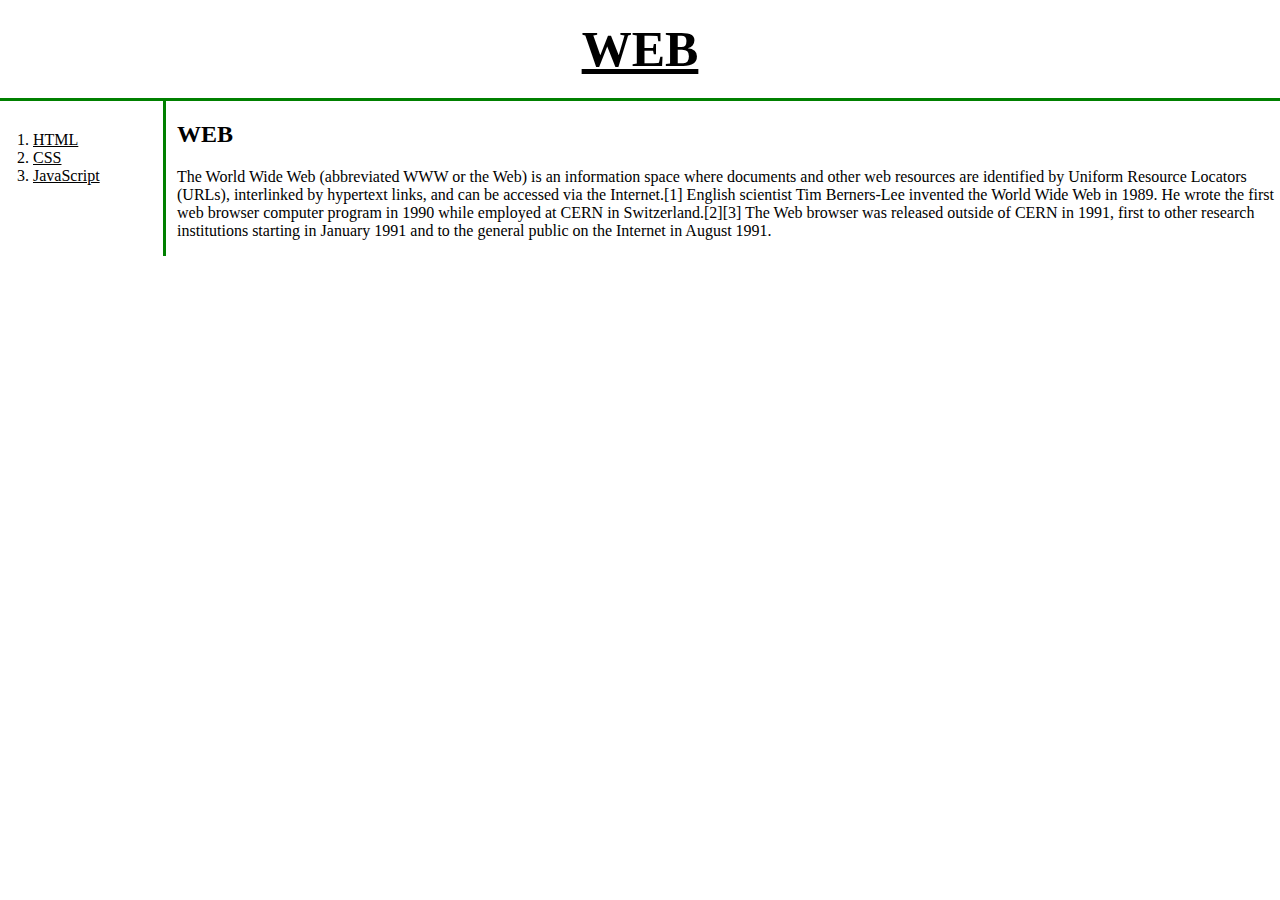
<file: index.html>
<!doctype html>
<html>
<head>
<title>WEB-welcome</title>
<meta charset="utf-8">
<link rel="stylesheet" href="style.css">
</head>
<body>
<h1><a href="index.html">WEB</a></h1>
  <div id="grid">
  <ol>
    <li><a href="1.html">HTML</a></li>
    <li><a href="2.html">CSS</a></li>
    <li><a href="3.html">JavaScript</a></li>
  </ol>
  <div id="article">
<h2>WEB</h2>
<p>The World Wide Web (abbreviated WWW or the Web) is an information space where documents and other web resources are identified by Uniform Resource Locators (URLs), interlinked by hypertext links, and can be accessed via the Internet.[1] English scientist Tim Berners-Lee invented the World Wide Web in 1989. He wrote the first web browser computer program in 1990 while employed at CERN in Switzerland.[2][3] The Web browser was released outside of CERN in 1991, first to other research institutions starting in January 1991 and to the general public on the Internet in August 1991.</p>
  </div>
</div>
</body>
</html>
</file>
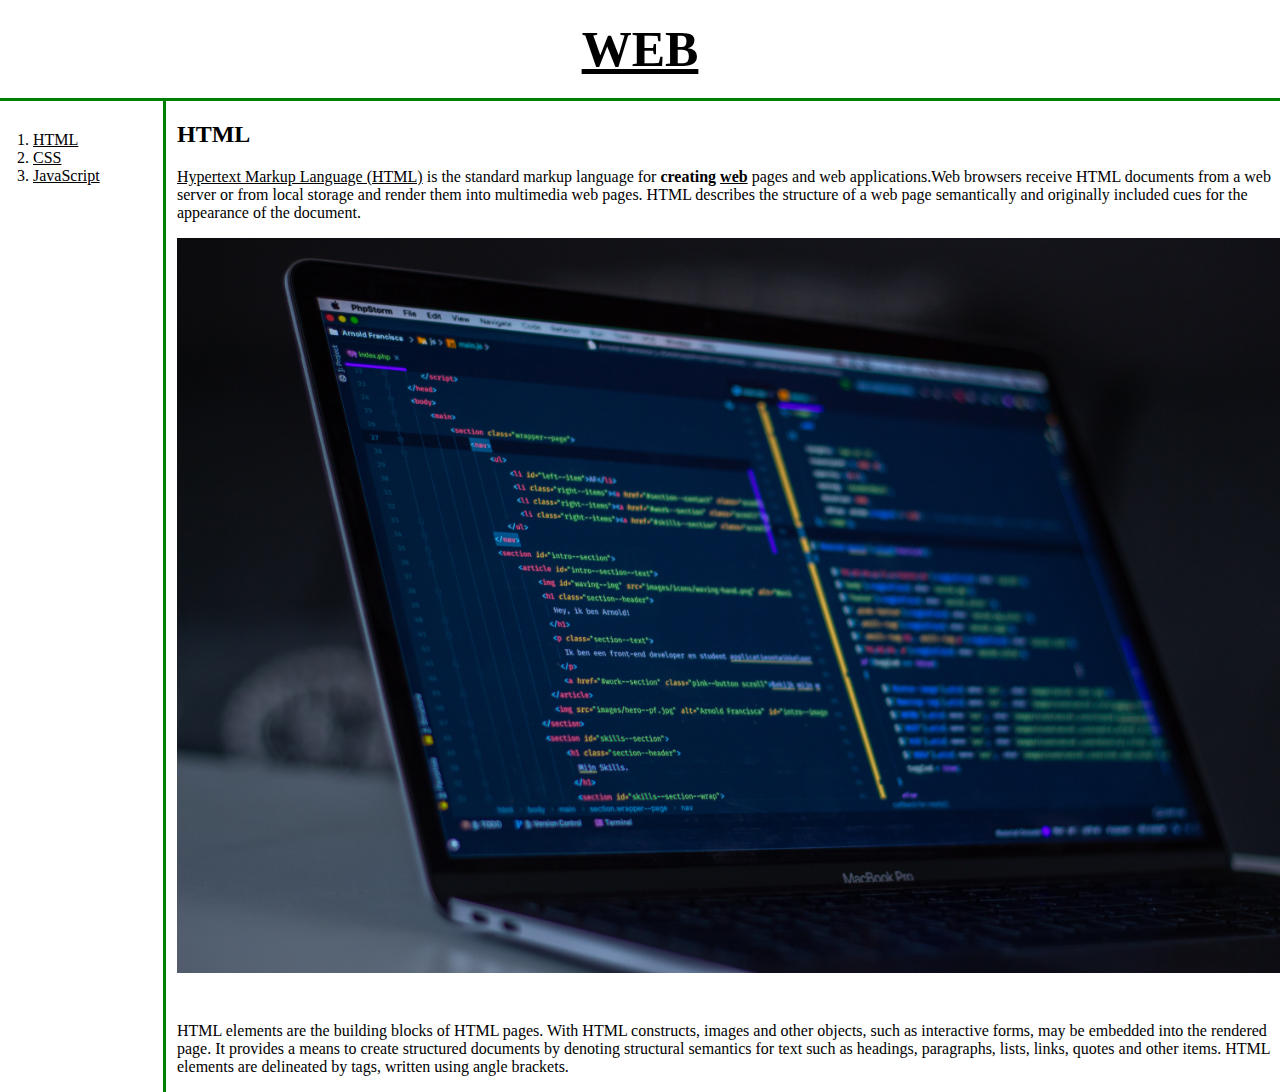
<file: 1.html>
<!doctype html>
<html>
<head>
<title>WEB - HTML</title>
<meta charset="utf-8">
<link rel="stylesheet" href="style.css">
</head>
<body>
  <h1><a href="index.html">WEB</a></h1>
  <div id="grid">
<ol>
  <li><a href="1.html">HTML</a></li>
  <li><a href="2.html">CSS</a></li>
  <li><a href="3.html">JavaScript</a></li>
</ol>
  <div id="article">
<h2>HTML</h2>
<p><a href="http://www.w3.org/TR/html52/" target="_blank" title="html52">Hypertext Markup Language (HTML)</a> is the standard markup language for <strong> creating <u>web</u> </strong> pages and web applications.Web browsers receive HTML documents from a web server or from local storage and render them into multimedia web pages. HTML describes the structure of a web page semantically and originally included cues for the appearance of the document.</p>
<img src="coding.jpg" width="100%">
<p style="margin-top:45px;">HTML elements are the building blocks of HTML pages. With HTML constructs, images and other objects, such as interactive forms, may be embedded into the rendered page. It provides a means to create structured documents by denoting structural semantics for text such as headings, paragraphs, lists, links, quotes and other items. HTML elements are delineated by tags, written using angle brackets.</p>
  </div>
</div>
</body>
</html>
</file>
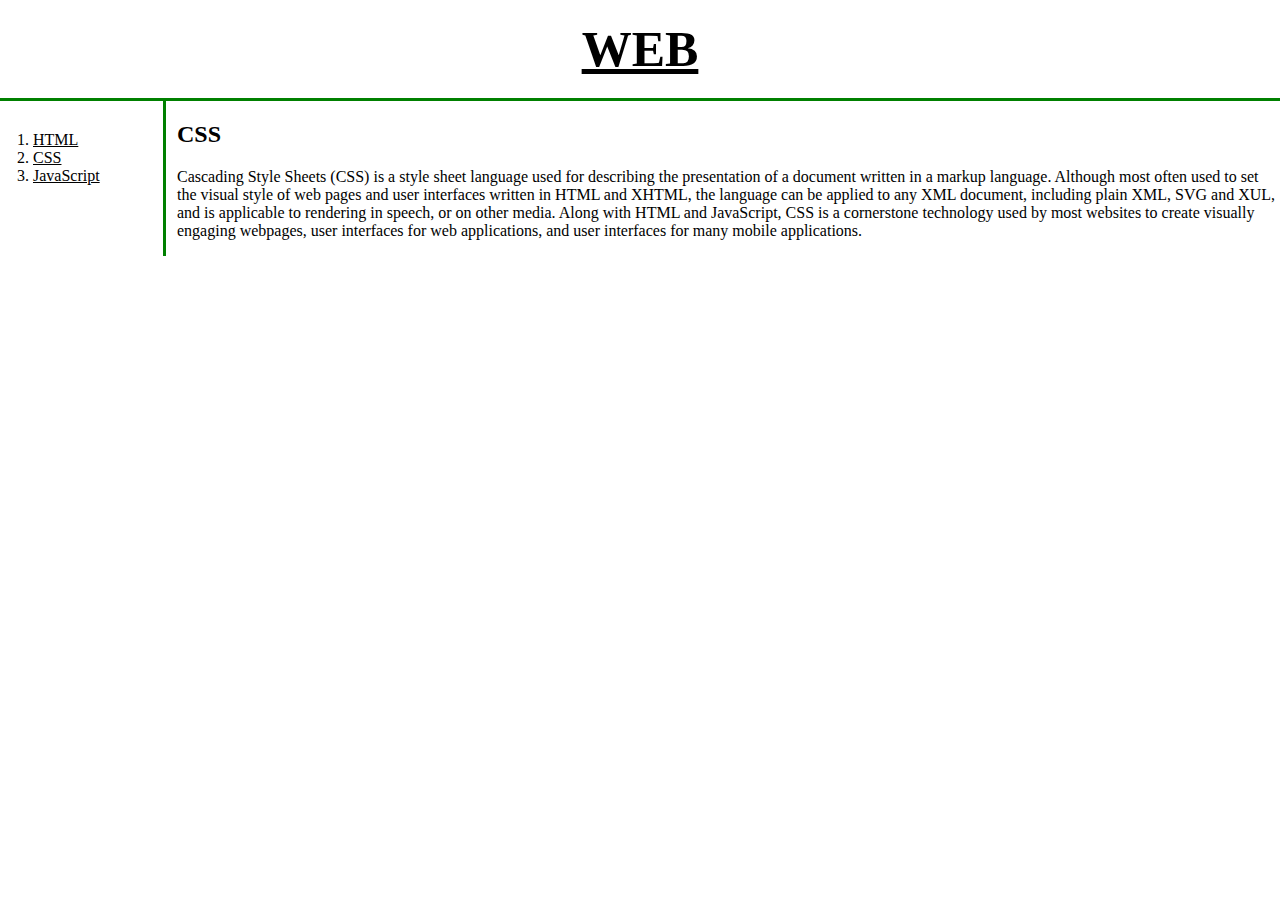
<file: 2.html>
<!doctype html>
<html>
<head>
<title>WEB - CSS</title>
<meta charset="utf-8">
<link rel="stylesheet" href="style.css">
</head>
<body>
  <h1><a href="index.html"> WEB </a></h1>
  <div id="grid">
    <ol>
      <li><a href="1.html">HTML</a></li>
      <li><a href="2.html">CSS</a></li>
      <li><a href="3.html">JavaScript</a></li>
    </ol>
    <div id="article">
    <h2>CSS</h2>
    <p>Cascading Style Sheets (CSS) is a style sheet language used for describing the presentation of a document written in a markup language. Although most often used to set the visual style of web pages and user interfaces written in HTML and XHTML, the language can be applied to any XML document, including plain XML, SVG and XUL, and is applicable to rendering in speech, or on other media. Along with HTML and JavaScript, CSS is a cornerstone technology used by most websites to create visually engaging webpages, user interfaces for web applications, and user interfaces for many mobile applications.</p>
    </div>
  </div>
</body>
</html>
</file>
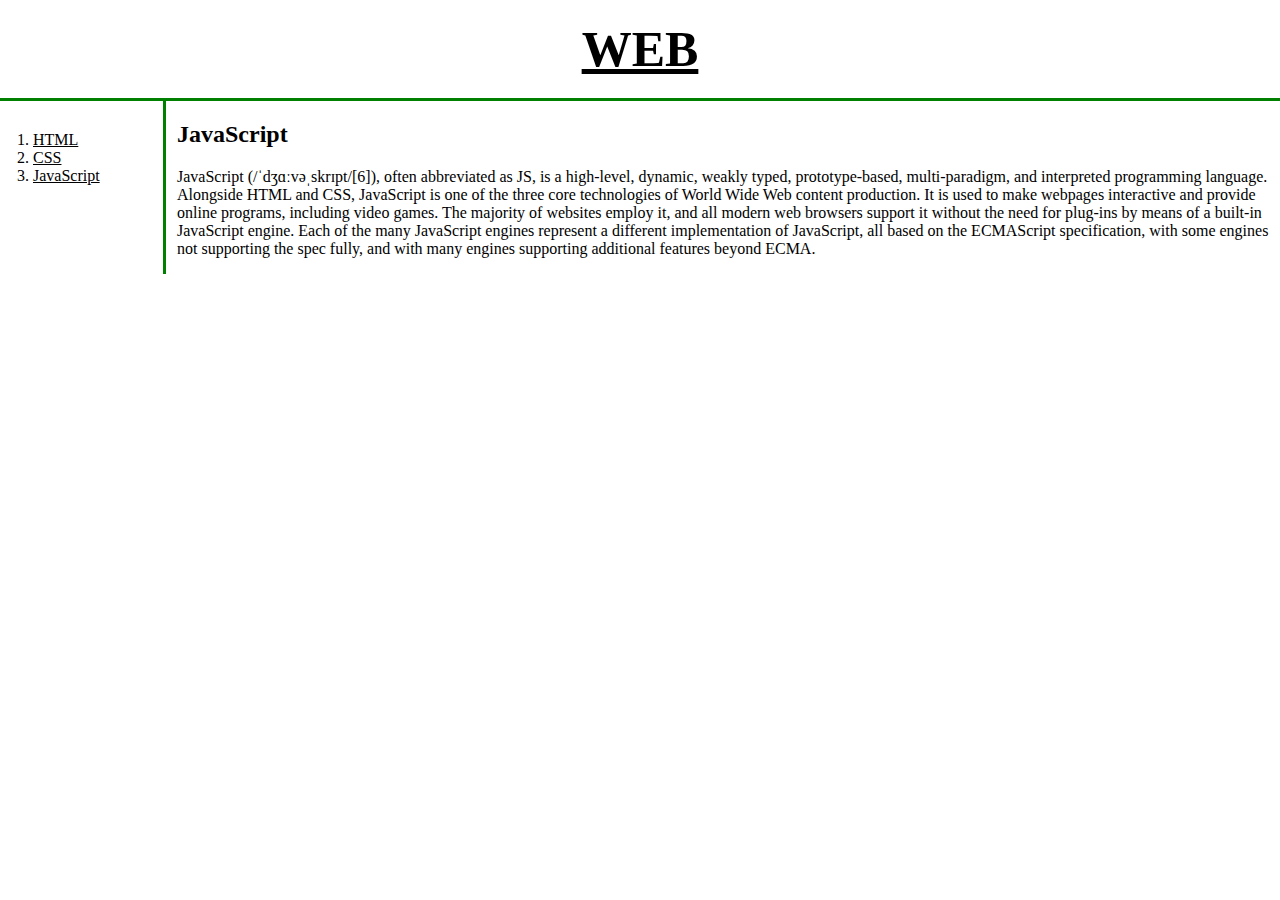
<file: 3.html>
<!doctype html>
<html>
<head>
<title>WEB - JavaScript</title>
<meta charset="utf-8">
<link rel="stylesheet" href="style.css">
</head>
<body>
  <h1><a href="index.html"> WEB </a></h1>
<div id="grid">
    <ol>
      <li><a href="1.html">HTML</a></li>
      <li><a href="2.html">CSS</a></li>
      <li><a href="3.html">JavaScript</a></li>
    </ol>
    <div id="article">
    <h2>JavaScript</h2>
    <p>JavaScript (/ˈdʒɑːvəˌskrɪpt/[6]), often abbreviated as JS, is a high-level, dynamic, weakly typed, prototype-based, multi-paradigm, and interpreted programming language. Alongside HTML and CSS, JavaScript is one of the three core technologies of World Wide Web content production. It is used to make webpages interactive and provide online programs, including video games. The majority of websites employ it, and all modern web browsers support it without the need for plug-ins by means of a built-in JavaScript engine. Each of the many JavaScript engines represent a different implementation of JavaScript, all based on the ECMAScript specification, with some engines not supporting the spec fully, and with many engines supporting additional features beyond ECMA.</p>
  </div>
</div>
</body>
</html>
</file>
<file: style.css>
body{
  margin:0px;
}
  a{
    color:black;
  }
  h1{
    font-size: 50px;
    text-align: center;
    border-bottom: 3px solid green;
    padding: 20px; /* 위, 아래 경계선 안쪽 여백 */
    display: block;
    margin: 0; /* 위, 아래 경계선 바깥쪽 여백 */
  }
  ol{
    border-right: 3px solid green;
    width:100px;
    margin: 0px;
    padding: 30px;
  }
  #grid{
    display: grid;
    grid-template-columns: 150px 1fr;
  }
  #grid ol{
    padding-left: 33px;
  }
  #grid #article{
    padding-left: 27px;
  }
  @media(max-width:800px){
    #grid{
      display: block;
    }
    ol{
      border-right: none;
    }
    h1{
      border-bottom: none;
    }
</file>
